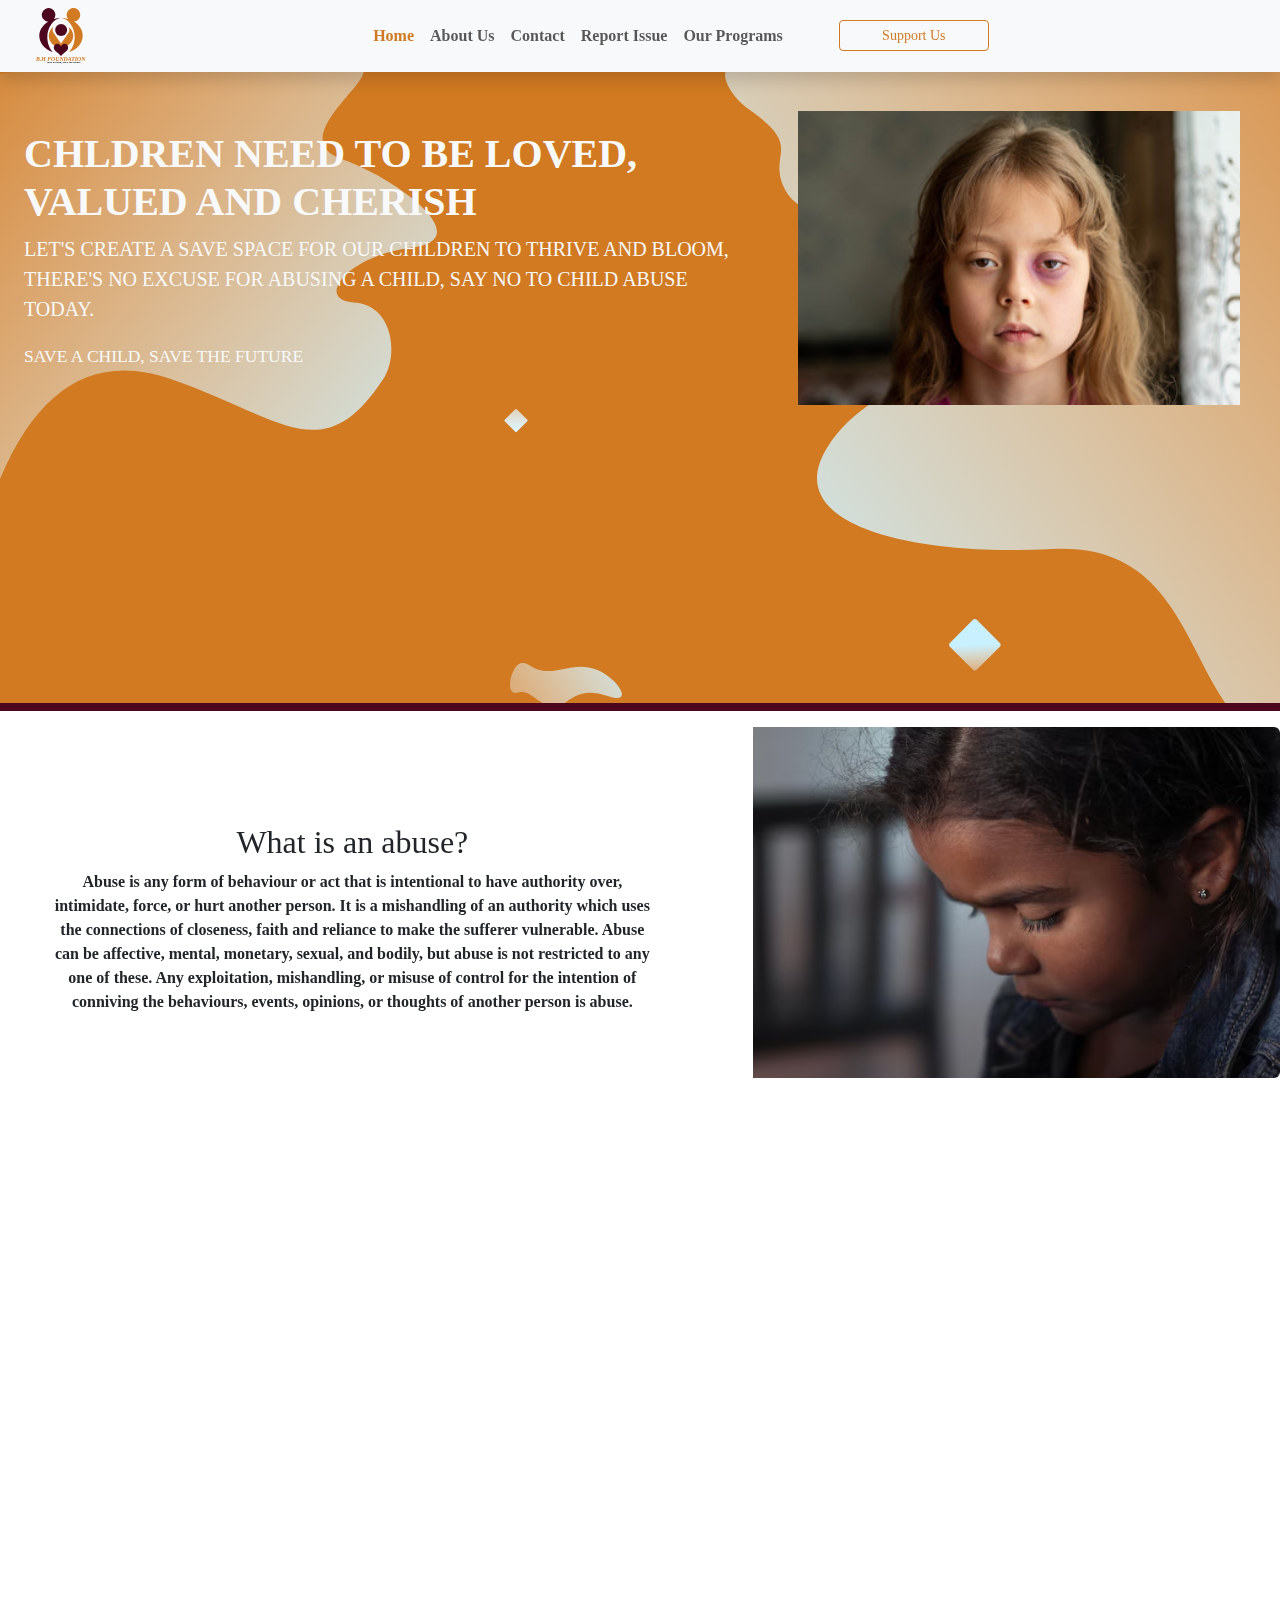
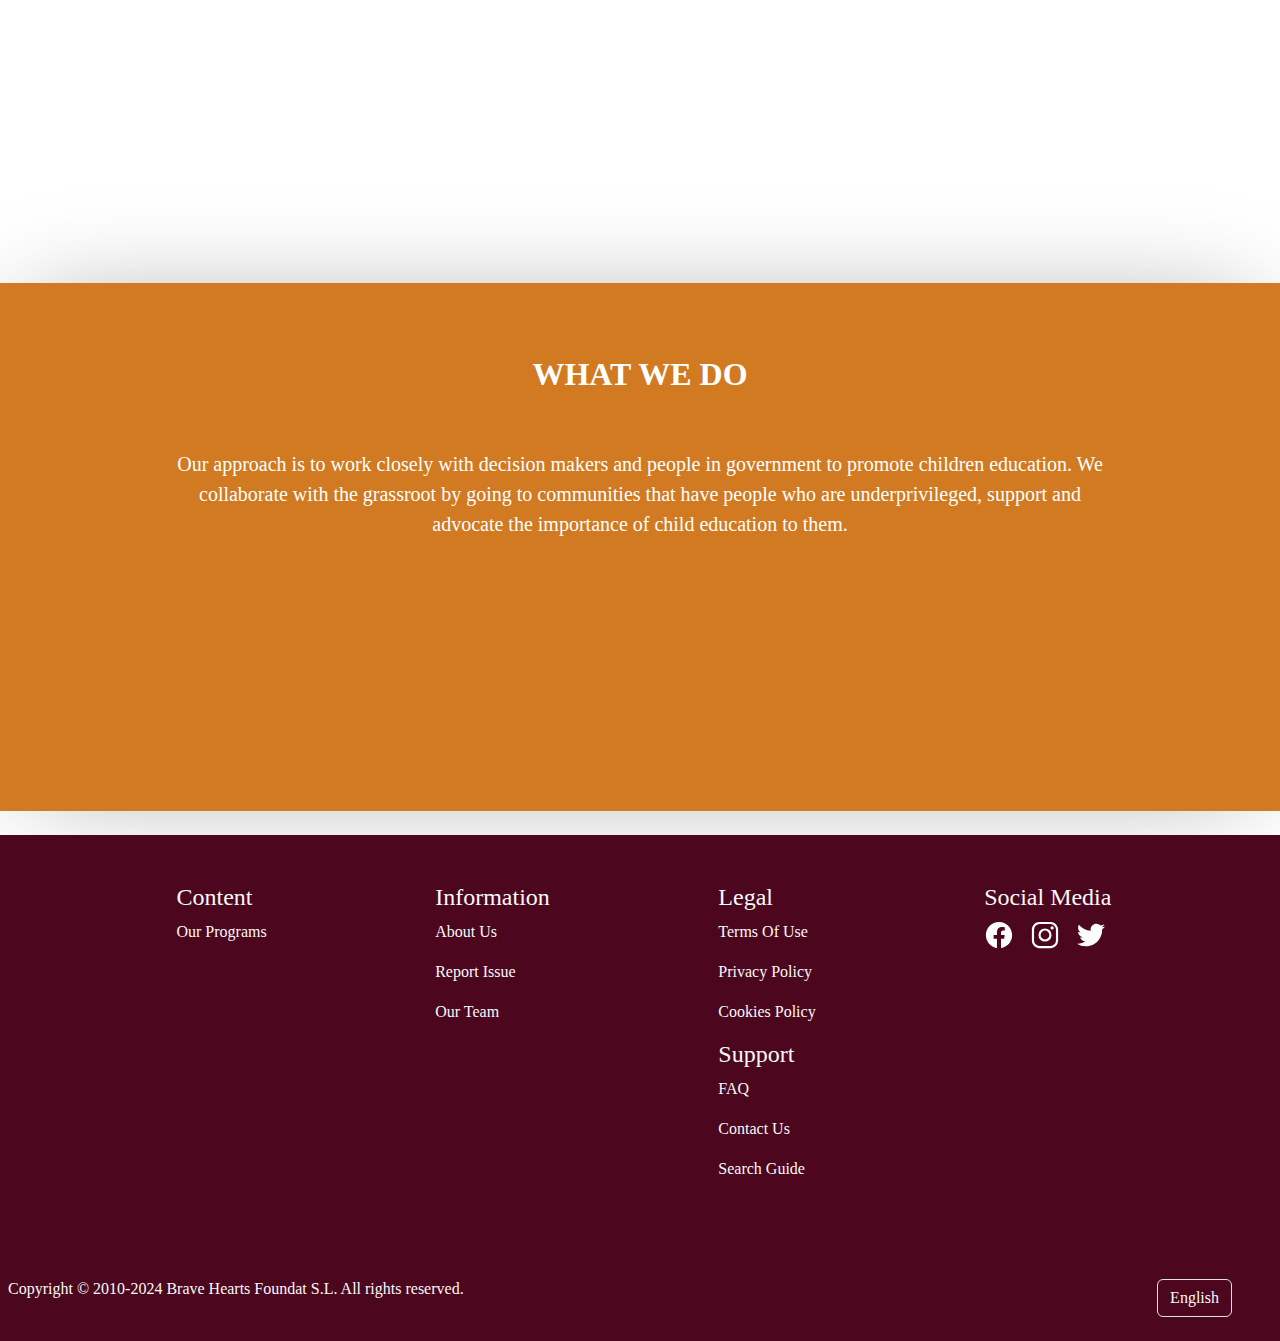
<file: index.html>
<!DOCTYPE html>
<html lang="en">
<head>
    <meta charset="UTF-8">
    <meta name="viewport" content="width=device-width, initial-scale=1.0">
    <title>BraveHeartsFoundation</title>
    <link rel="stylesheet" href="index.css">
    <link href="https://cdn.jsdelivr.net/npm/bootstrap@5.3.3/dist/css/bootstrap.min.css" rel="stylesheet" integrity="sha384-QWTKZyjpPEjISv5WaRU9OFeRpok6YctnYmDr5pNlyT2bRjXh0JMhjY6hW+ALEwIH" crossorigin="anonymous">
    <link rel="shortcut icon" href="/favicon_io (3)/favicon.ico" type="image/x-icon">
    <link href="https://unpkg.com/aos@2.3.1/dist/aos.css" rel="stylesheet">
</head>
<body style="font-family:Cambria, Cochin, Georgia, Times, 'Times New Roman', serif">
     <!-- navBar -->
     <nav class="navbar navbar-expand-lg bg-body-tertiary shadow fixed-top">
        <div class="container-fluid">
          <img src="/images/B.H_1.svg" class="img-fluid ms-4" width="50" alt="">
          <button class="navbar-toggler" type="button" data-bs-toggle="collapse" data-bs-target="#navbarNav" aria-controls="navbarNav" aria-expanded="false" aria-label="Toggle navigation">
            <span class="navbar-toggler-icon"></span>
          </button>
          <div class="collapse navbar-collapse justify-content-center align-items-center gap-5 fw-bold" style="width: 100%;" id="navbarNav">
            <ul class="navbar-nav">
              <li class="nav-item">
                <a class="nav-link active" aria-current="page" href="index.html">Home</a>
              </li>
              <li class="nav-item">
                <a class="nav-link" aria-current="page" href="about.html">About Us</a>
              </li>
              <li class="nav-item">
                <a class="nav-link" aria-current="page" href="contact.html">Contact</a>
              </li>
              <li class="nav-item">
                <a class="nav-link" aria-current="page" href="report.html">Report Issue</a>
              </li>
              <li class="nav-item">
                <a class="nav-link" aria-current="page" href="ourprograms.html">Our Programs</a>
              </li>
             </ul> 
             <div>
            <a href=""><button type="button" class="btn btn-sm col align-items-center"  style="width: 150px;color:#D17A22; border-color:#D17A22;">Support Us</button></a>
          </div>
          </div>
         
        </div>
      </nav>
      <!-- main -->
       <main>
        <div class="container-fluid text-light text-start p-4" style="margin-top: 71px; background-color:#D17A22; border-bottom:#4C061D 8px solid; height: 40rem; background-image: url('/images/bg-hero-desktop.svg'); position:relative;">
          <div class="align-items-center d-lg-flex d-md-inline-flex gap-5">
            <div>
               <h5 class="fs-1 fw-bold">CHLDREN NEED TO BE LOVED, VALUED AND CHERISH</h5>
            <p class="fs-5">LET'S CREATE A SAVE SPACE FOR OUR CHILDREN TO THRIVE AND BLOOM, THERE'S NO EXCUSE FOR ABUSING A CHILD, SAY NO TO CHILD ABUSE TODAY.</p>
            <p class="fs-5"><small>SAVE A CHILD, SAVE THE FUTURE </small></p>
          </div>
          <div class="p-3">
            <img src="/images/my top image.jpg" class="img-fluid" width="900" alt="">
          </div>
          </div>
        </div>
        <div class="container-fluid d-lg-flex d-md-inline-flex border-0 lg-rounded mt-3 mb-4 mx-auto p-0 align-items-center gap-5" data-aos="fade-up" data-aos-duration="1000">
          <div class="text-center fw-bold pt-5 mx-auto ps-sm-5 pe-sm-5">
            <h2>What is an abuse?</h2>
            <p>
              Abuse is any form of behaviour or act that is intentional to have authority over, intimidate, 
              force, or hurt another person. It is a mishandling of an authority which uses the connections 
              of closeness, faith and reliance to make the sufferer vulnerable. Abuse can be affective, 
              mental, monetary, sexual, and bodily, but abuse is not restricted to any one of these. Any 
              exploitation, mishandling, or misuse of control for the intention of conniving the behaviours, 
              events, opinions, or thoughts of another person is abuse.</p>
          </div>
          <div>
            <img src="/images/close-up-sad-girl_1048944-19942091.avif" alt="" class="img-fluid rounded-end" width="3000">
          </div>
        </div>
        <div class="container-fluid d-lg-flex d-md-inline-flex border-0 lg-rounded mt-3 mb-5 mx-auto p-0 align-items-center gap-5" data-aos="fade-up" data-aos-duration="1000"> 
          <div>
            <img src="images/close-up-portrait-sad-girl-home_1048944-433101.avif" alt="" class="img-fluid rounded-start" width="4000">
          </div>
          <div class="text-center fw-bold pt-5 mx-auto ps-sm-5 pe-sm-5">
            <h2>  What is Child abuse?</h2>
            <p>
              Child abuse is any action, behaviour and gestures by another person adult or child that causes 
              considerable damage to a child. It can be physical, sexual or emotional, but can just as often 
              be about a lack of affection, care and attention. WHO (2002) defines child abuse and neglect, 
              or child maltreatment, as all forms of physical or emotional ill-treatment, sexual abuse, 
              neglect or neglectful action, or commercial or other mistreatment ensuing in definite or 
              possible harm to the child’s health, continued existence, growth or self-esteem in the 
              circumstance of a relationship of accountability, trust or authority.</p>
          </div>
         
        </div>
        <div class="container-fluid d-lg-flex d-md-inline-flex border-0 lg-rounded mt-3 mb-1 mx-auto p-0 align-items-center gap-5" data-aos="fade-up" data-aos-duration="1000">
          <div class="text-center fw-bold pt-5 mx-auto ps-sm-5 pe-sm-5">
            <h2>  Different forms of Child Abuse</h2>
            <p>
Abusive or offensive behaviors or an act comes in various forms, but the most common result 
of abuse is the emotional effect on the child. If the child is being abused by a slap, a cruel 
remark, gritty stillness, the conclusion is child feels insecure, uncared for, and all alone. 
There are mainly four forms of child abuse that has been defined i.e. physical abuse, neglect, 
emotional abuse and sexual abuse. It is very essential to remind that if a child is suffering 
from one type of abuse, it is most likely that the child is suffering from other form of abuse as 
well. The four forms of child abuse and its effects are discussed below:- <a href="readmore.html" style="color: #D17A22;">Read More</a></p>
          </div>
          <div>
            <img src="/images/historical-trauma-subtopic.jpg" alt="" class="img-fluid rounded-end" width="3000">
          </div>
        </div>
        <div class="mb-4 pt-4 pb-4 mt-5 text-center mx-auto" style="box-sizing: border-box; box-shadow: -1px 1px 103px -29px rgba(0,0,0,0.39);
-webkit-box-shadow: -1px 1px 103px -29px rgba(0,0,0,0.39);
-moz-box-shadow: -1px 1px 103px -29px rgba(0,0,0,0.39); background-color:#D17A22; color:white;">
          <div class="justify-content-center mx-auto">
            <h2 class="text-center fw-bold mt-5">WHAT WE DO</h2>
            <p class="text-center justify-start fs-5 mx-auto p-sm-5">Our approach is to work closely with decision makers and people in government to promote children education. We<br> collaborate with the grassroot by going to communities that have people who are underprivileged, support and<br> advocate the importance of child education to them.</p>
          </div>
          <div class="d-lg-flex d-md-inline-flex text-center mx-auto gap-4">
            <div class="text-center mx-auto mb-4 mt-4" data-aos="zoom-in"  data-aos-duration="1000"  data-aos-easing="linear">
              <img src="/images/education icon.png" class="img-fluid text-center" width="90" alt="">
              <h2 style="font-family: Georgia, 'Times New Roman', Times, serif;">EDUCATION</h2>
            </div>
            <div class="text-center mx-auto mb-4 mt-4" data-aos="zoom-in" data-aos-duration="1000"  data-aos-easing="linear">
              <img src="/images/outreach icon.png" class="img-fluid text-center" width="90" alt="">
              <h2 style="font-family: Georgia, 'Times New Roman', Times, serif;">OUTREACH</h2>
            </div>
            <div class="text-center mx-auto mb-4 mt-4" data-aos="zoom-in" data-aos-duration="1000"  data-aos-easing="linear">
              <img src="/images/school essentials.png" class="img-fluid text-center" width="90" alt="">
              <h2 style="font-family: Georgia, 'Times New Roman', Times, serif;">SCHOOL ESSENTIALS</h2>
            </div>
          </div>
        </div>
       </main>
       <!-- footer -->
<footer style="background-color: #4C061D;" class="footer pt-md-5 pt-sm-3 pb-2">
    <div class="d-md-flex justify-content-evenly pb-5 ms-2 mb-3">
       <div>
         <h4 class="text-light">Content</h4>
         <p><a href="" style="text-decoration: none;" class="text-light">Our Programs</a></p>
       </div>
       <div>
        <h4 class="text-light">Information</h4>
        <p><a href="" style="text-decoration: none;" class="text-light">About Us</a></p>
        <p><a href="" style="text-decoration: none;" class="text-light">Report Issue</a></p>
        <p><a href="" style="text-decoration: none;" class="text-light">Our Team</a></p>
      </div>
      <div>
        <div>
          <h4 class="text-light">Legal</h4>
          <p><a href="" style="text-decoration: none;" class="text-light">Terms Of Use</a></p>
          <p><a href="" style="text-decoration: none;" class="text-light">Privacy Policy</a></p>
          <p><a href="" style="text-decoration: none;" class="text-light">Cookies Policy</a></p>
        </div>
        <div>
          <h4 class="text-light">Support</h4>
          <p><a href="" style="text-decoration: none;" class="text-light">FAQ</a></p>
          <p><a href="" style="text-decoration: none;" class="text-light">Contact Us</a></p>
          <p><a href="" style="text-decoration: none;" class="text-light">Search Guide</a></p>
        </div>
      </div>
      <div>
        <div>
          <h4 class="text-light">Social Media</h4>
          <div class="d-flex align-items-center gap-3">
          <p><a href="https://www.facebook.com/profile.php?id=61561008192410" style="text-decoration: none;" class="text-light"><img src="/images/icons/logo-facebook (3).svg" width="30" alt=""></a></p>
          <p><a href="https://www.instagram.com/brave_hearts_foundation?igsh=YzljYTk1ODg3Zg==" style="text-decoration: none;" class="text-light"><img src="/images/icons/logo-instagram (2).svg" width="30" alt=""></a></p>
          <p><a href="https://x.com/BraveHearts_F?t=XGDV4GUBONDL2U38nEi9sg&s=09" style="text-decoration: none;" class="text-light"><img src="/images/icons/logo-twitter (4).svg" width="30" alt=""></a></p>
          <!-- <p><a href="https://WWW.twitter.com" style="text-decoration: none;" class="text-light"><img src="/images/social media/logo-twitter (3).svg" width="30" alt=""></a></p>
          <p><a href="https://WWW.whatsapp.com" style="text-decoration: none;" class="text-light"><img src="/images/social media/logo-whatsapp.svg" width="30" alt=""></a></p> -->
          </div>
        </div>
      </div>
    </div>
    <div class="d-md-flex align-items-end justify-content-between ms-2 mb-3">
      <div class="mt-3">
        <p class="text-light">Copyright © 2010-2024 Brave Hearts Foundat S.L. All rights reserved.
        </p>
      </div>
      <div class="me-5">
        <!-- Example single danger button -->
  <div class="btn-group">
    <button type="button" class="btn btn-outline-light border rounded" data-bs-toggle="dropdown" aria-expanded="false">
      English
    </button>
    <ul class="dropdown-menu">
      <li><a class="dropdown-item" href="#">English</a></li>
      <li><a class="dropdown-item" href="#">Japanese</a></li>
      <li><a class="dropdown-item" href="#">French</a></li>
      <li><a class="dropdown-item" href="#">Chinese</a></li>
    </ul>
    </div>
    </div>
   </div>
  </footer>
    <script src="/script.js"></script>
    <script src="https://unpkg.com/aos@2.3.1/dist/aos.js"></script>
    <script>
      AOS.init();
    </script>
<script src="https://cdn.jsdelivr.net/npm/bootstrap@5.3.3/dist/js/bootstrap.bundle.min.js" integrity="sha384-YvpcrYf0tY3lHB60NNkmXc5s9fDVZLESaAA55NDzOxhy9GkcIdslK1eN7N6jIeHz" crossorigin="anonymous"></script>
</body>
</html>
</file>
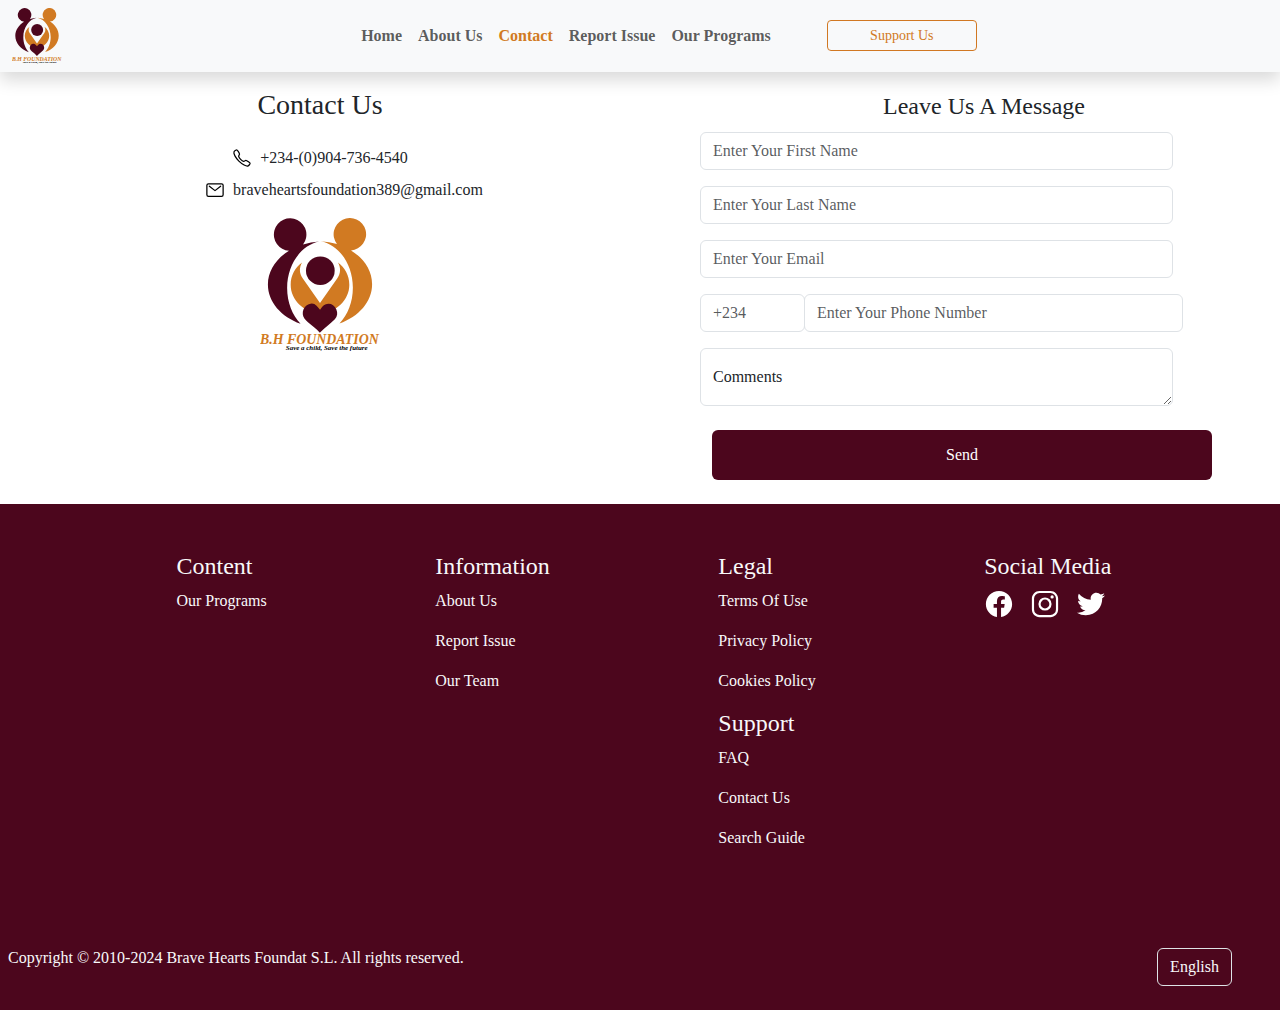
<file: contact.html>
<!DOCTYPE html>
<html lang="en">
<head>
    <meta charset="UTF-8">
    <meta name="viewport" content="width=device-width, initial-scale=1.0">
    <title>BraveHeartsFoundation</title>
    <link href="https://cdn.jsdelivr.net/npm/bootstrap@5.3.3/dist/css/bootstrap.min.css" rel="stylesheet" integrity="sha384-QWTKZyjpPEjISv5WaRU9OFeRpok6YctnYmDr5pNlyT2bRjXh0JMhjY6hW+ALEwIH" crossorigin="anonymous">
    <link rel="stylesheet" href="index.css">
    <link rel="shortcut icon" href="/favicon_io (3)/favicon.ico" type="image/x-icon">
    <link href="https://unpkg.com/aos@2.3.1/dist/aos.css" rel="stylesheet">
</head>
<body style="font-family: Cambria, Cochin, Georgia, Times, 'Times New Roman', serif;">
     <!-- navBar -->
     <nav class="navbar navbar-expand-lg bg-body-tertiary shadow">
        <div class="container-fluid">
          <img src="/images/B.H_1.svg" class="img-fluid" width="50" alt="">
          <button class="navbar-toggler" type="button" data-bs-toggle="collapse" data-bs-target="#navbarNav" aria-controls="navbarNav" aria-expanded="false" aria-label="Toggle navigation">
            <span class="navbar-toggler-icon"></span>
          </button>
          <div class="collapse navbar-collapse justify-content-center align-items-center gap-5 fw-bold" style="width: 100%;" id="navbarNav">
            <ul class="navbar-nav">
              <li class="nav-item">
                <a class="nav-link" aria-current="true" href="index.html">Home</a>
              </li>
              <li class="nav-item">
                <a class="nav-link" aria-current="page" href="about.html">About Us</a>
              </li>
              <li class="nav-item">
                <a class="nav-link active" aria-current="true" href="contact.html">Contact</a>
              </li>
              <li class="nav-item">
                <a class="nav-link" aria-current="page" href="report.html">Report Issue</a>
              </li>
              <li class="nav-item">
                <a class="nav-link" aria-current="page" href="ourprograms.html">Our Programs</a>
              </li>
             </ul> 
             <div>
            <a href=""><button type="button" class="btn btn-sm col align-items-center"  style="width: 150px; color: #D17822; border-color:#D17822;">Support Us</button></a>
          </div>
          </div>
         
        </div>
      </nav>
      <!--main-->
      <main class="d-lg-flex d-md-inline-flex justify-content-evenly pt-3">
        <main style="width: 100%;" class="text-center">
          <div>
            <h3 class="mb-4">Contact Us</h3>
              <div class="d-flex justify-content-center align-items-center gap-2 mb-2">
                <img src="/images/icons/call-outline.svg" class="img-fluid" width="20" alt="">
                <span>+234-(0)904-736-4540</span>
            </div>
            <div class="d-flex justify-content-center align-items-center gap-2 ms-5 mb-3">
              <img src="/images/icons/mail-outline.svg" class="img-fluid" width="20" alt="">
              <span>braveheartsfoundation389@gmail.com</span>
          </div>
          <img src="/images/B.H_1.svg" width="120" class="img-fluid mb-3" alt="">
          </div>
        </main>
        <main style="width: 100%;">
          <form class="Form">
            <div class="container-fluid justify-content-center">
              <fieldset class="ps-lg-5">
               <div>
                  <legend class="text-center">Leave Us A Message</legend>
                  <div class="col-sm-10 mb-3">
                    <input type="text" placeholder="Enter Your First Name" class="form-control" id="firstName">
                  </div>
                  <div class="col-sm-10 mb-3">
                    <input type="text" placeholder="Enter Your Last Name" class="form-control" id="lastName">
                  </div>
                  <div class="col-sm-10 mb-3">
                    <input type="email" placeholder="Enter Your Email" class="form-control" id="eMail">
                  </div>
                  <div class="mb-3 input-group col-sm">
                    <div class="input-group-prepend">
                      <input class="form-control shortCode" placeholder="+234" style="width: 105px;" list="myList">
                      <datalist id="myList">
                        <option value="+234">
                        <option value="+44">
                        <option value="+1">
                        <option value="+99">
                        <option value="+233">
                      </datalist>
                    </div>
                    <div class="col-sm-8">
                      <input type="number" placeholder="Enter Your Phone Number" class="form-control" id="phoneNumber">
                    </div>
                  </div>
                  <div class="form-floating col-sm-10">
                    <textarea class="form-control textArea" placeholder="Leave a comment here" id="FloatingtextArea"></textarea>
                    <label for="floatingTextarea">Comments</label>
                  </div>
                  <div class="container-fluid">
                    <button id="btnSend" onclick="myFunction(e)" class="btn mt-4" style="background-color: #4C061D; color: white; width: 500px; height: 50px;">Send</button>
                  </div>
                </div>
              </fieldset>
            </div>
          </form>     
        </main>
      </main>
        <!-- footer -->
  <footer style="background-color: #4C061D; width: 100%;" class="footer pt-md-5 pt-sm-3 pb-2 mt-4">
    <div class="d-md-flex justify-content-evenly pb-5 ms-2 mb-3">
       <div>
         <h4 class="text-light">Content</h4>
         <p><a href="" style="text-decoration: none;" class="text-light">Our Programs</a></p>
       </div>
       <div>
        <h4 class="text-light">Information</h4>
        <p><a href="" style="text-decoration: none;" class="text-light">About Us</a></p>
        <p><a href="" style="text-decoration: none;" class="text-light">Report Issue</a></p>
        <p><a href="" style="text-decoration: none;" class="text-light">Our Team</a></p>
      </div>
      <div>
        <div>
          <h4 class="text-light">Legal</h4>
          <p><a href="" style="text-decoration: none;" class="text-light">Terms Of Use</a></p>
          <p><a href="" style="text-decoration: none;" class="text-light">Privacy Policy</a></p>
          <p><a href="" style="text-decoration: none;" class="text-light">Cookies Policy</a></p>
        </div>
        <div>
          <h4 class="text-light">Support</h4>
          <p><a href="" style="text-decoration: none;" class="text-light">FAQ</a></p>
          <p><a href="" style="text-decoration: none;" class="text-light">Contact Us</a></p>
          <p><a href="" style="text-decoration: none;" class="text-light">Search Guide</a></p>
        </div>
      </div>
      <div>
        <div>
          <h4 class="text-light">Social Media</h4>
          <div class="d-flex align-items-center gap-3">
          <p><a href="https://www.facebook.com/profile.php?id=61561008192410" style="text-decoration: none;" class="text-light"><img src="/images/icons/logo-facebook (3).svg" width="30" alt=""></a></p>
          <p><a href="https://www.instagram.com/brave_hearts_foundation?igsh=YzljYTk1ODg3Zg==" style="text-decoration: none;" class="text-light"><img src="/images/icons/logo-instagram (2).svg" width="30" alt=""></a></p>
          <p><a href="https://x.com/BraveHearts_F?t=XGDV4GUBONDL2U38nEi9sg&s=09" style="text-decoration: none;" class="text-light"><img src="/images/icons/logo-twitter (4).svg" width="30" alt=""></a></p>
          <!-- <p><a href="https://WWW.twitter.com" style="text-decoration: none;" class="text-light"><img src="/images/social media/logo-twitter (3).svg" width="30" alt=""></a></p>
          <p><a href="https://WWW.whatsapp.com" style="text-decoration: none;" class="text-light"><img src="/images/social media/logo-whatsapp.svg" width="30" alt=""></a></p> -->
          </div>
        </div>
      </div>
    </div>
    <div class="d-md-flex align-items-end justify-content-between ms-2 mb-3">
      <div class="mt-3">
        <p class="text-light">Copyright © 2010-2024 Brave Hearts Foundat S.L. All rights reserved.
        </p>
      </div>
      <div class="me-5">
        <!-- Example single danger button -->
  <div class="btn-group">
    <button type="button" class="btn btn-outline-light border rounded" data-bs-toggle="dropdown" aria-expanded="false">
      English
    </button>
    <ul class="dropdown-menu">
      <li><a class="dropdown-item" href="#">English</a></li>
      <li><a class="dropdown-item" href="#">Japanese</a></li>
      <li><a class="dropdown-item" href="#">French</a></li>
      <li><a class="dropdown-item" href="#">Chinese</a></li>
    </ul>
    </div>
    </div>
   </div>
  </footer>
  <script src="/script.js"></script>
  <script src="https://unpkg.com/aos@2.3.1/dist/aos.js"></script>
  <script>
    AOS.init();
  </script>
<script src="https://cdn.jsdelivr.net/npm/bootstrap@5.3.3/dist/js/bootstrap.bundle.min.js" integrity="sha384-YvpcrYf0tY3lHB60NNkmXc5s9fDVZLESaAA55NDzOxhy9GkcIdslK1eN7N6jIeHz" crossorigin="anonymous"></script>
</body>
</html>
</file>
<file: index.css>
.nav-link:hover{
color: #4C061D !important;
}
.active{
    color:#D17A22 !important; 
}
.animated-text {
    overflow: hidden; /* Hides overflow of text */
    white-space: nowrap; /* Prevents text from wrapping */
    /* border-right: .15em solid orange; Blinking cursor effect */
    animation: typing 3s steps(40, end), blink-caret .75s step-end infinite; /* Adjust animation properties as needed */
  }

  @keyframes typing {
    from {
      width: 0;
      color: white;
    }
    to {
      width: 100%;
      color: #D17A22;
    }
  }

  @keyframes blink-caret {
    from, to {
      border-color: transparent;
    }
    50% {
      border-color: white;
    }
  }
@media (max-width: 768px) {
  .container-fluid .text-light .text-center .p-4{
    height: 20rem !important;
  }
}
</file>
